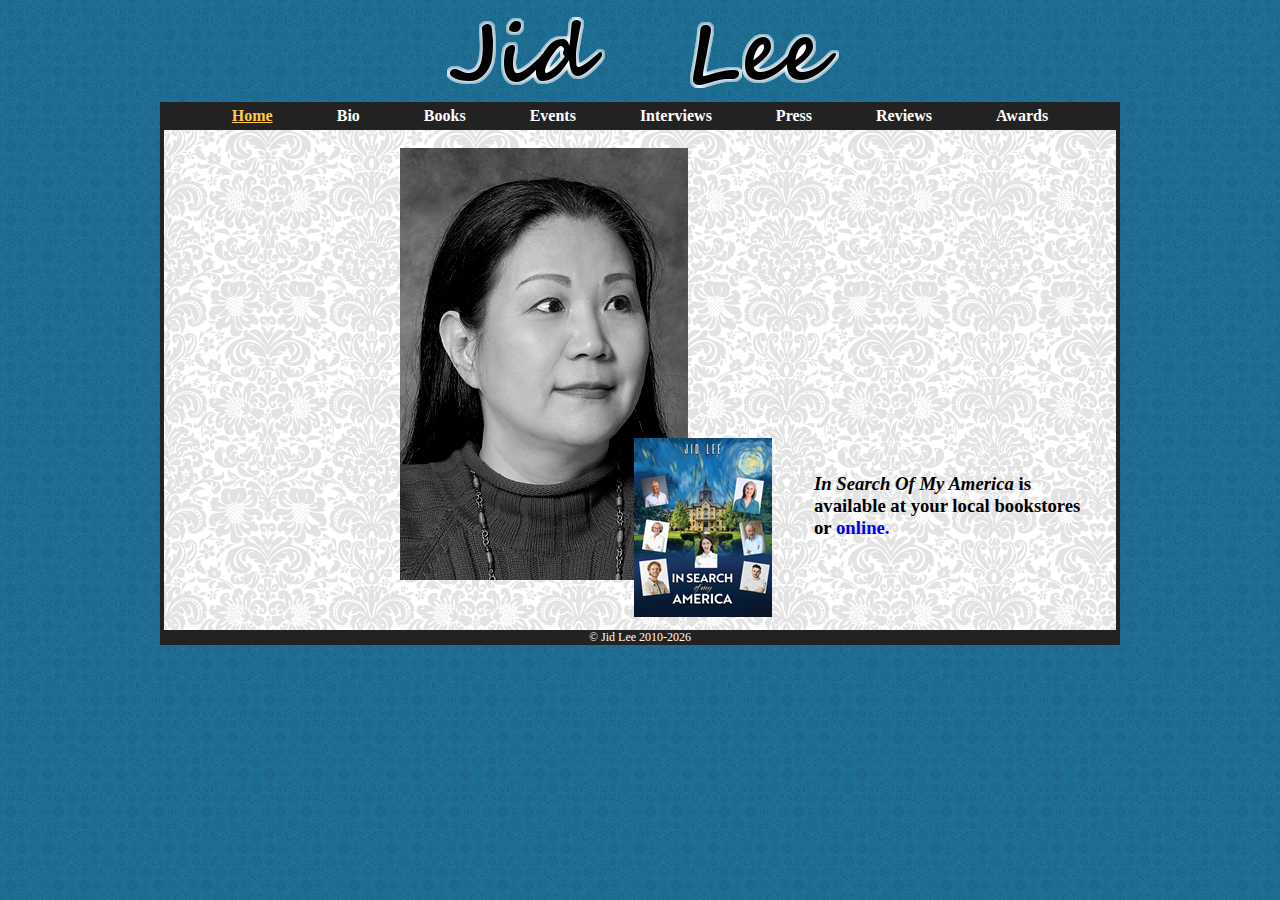
<file: index.html>
<!DOCTYPE HTML PUBLIC "-//W3C//DTD HTML 4.01//EN" "http://www.w3.org/TR/html4/strict.dtd">
<html>

<head>
    <title>Jid Lee - Home</title>
    <link rel=StyleSheet type="text/css" href="styles.css" />
</head>

<body>
    <div id="siteHeader">
        <a class="headLink" href="/"><img src="images/jleeHeader.png" alt="Jid Lee site header" /></a>
    </div>
    <div class="navMenu">
        <a class="navLinkOn" href="/">Home</a>
        <a class="navLink" href="bio">Bio</a>
        <a class="navLink" href="books">Books</a>
        <a class="navLink" href="events">Events</a>
        <a class="navLink" href="interviews">Interviews</a>
        <a class="navLink" href="press">Press</a>
        <a class="navLink" href="reviews">Reviews</a>
        <a class="navLink" href="awards">Awards</a>
    </div>
    <div id="siteBody">
        <br />
        <div id="mainPortrait"><img src="images/portrait.jpg" alt="biography portrait" /></div>
        <div id="mainBookCover"><img src="images/InSearchOfMyAmerica-small.png" alt="In Search Of My America book cover" /></div>
        <h3 id="mainBookInfo">
            <i>In Search Of My America</i> is available at your local bookstores or <a target="_blank" href="https://www.amazon.com/Search-My-America-Jid-Lee/dp/B0DBV93RFG/">online.</a>
        </h3>
        <br />
    </div>

    <div id="siteFooter">&copy; Jid Lee 2010-<script>document.write(new Date().getFullYear())</script></div>
</body>

</html>
</file>
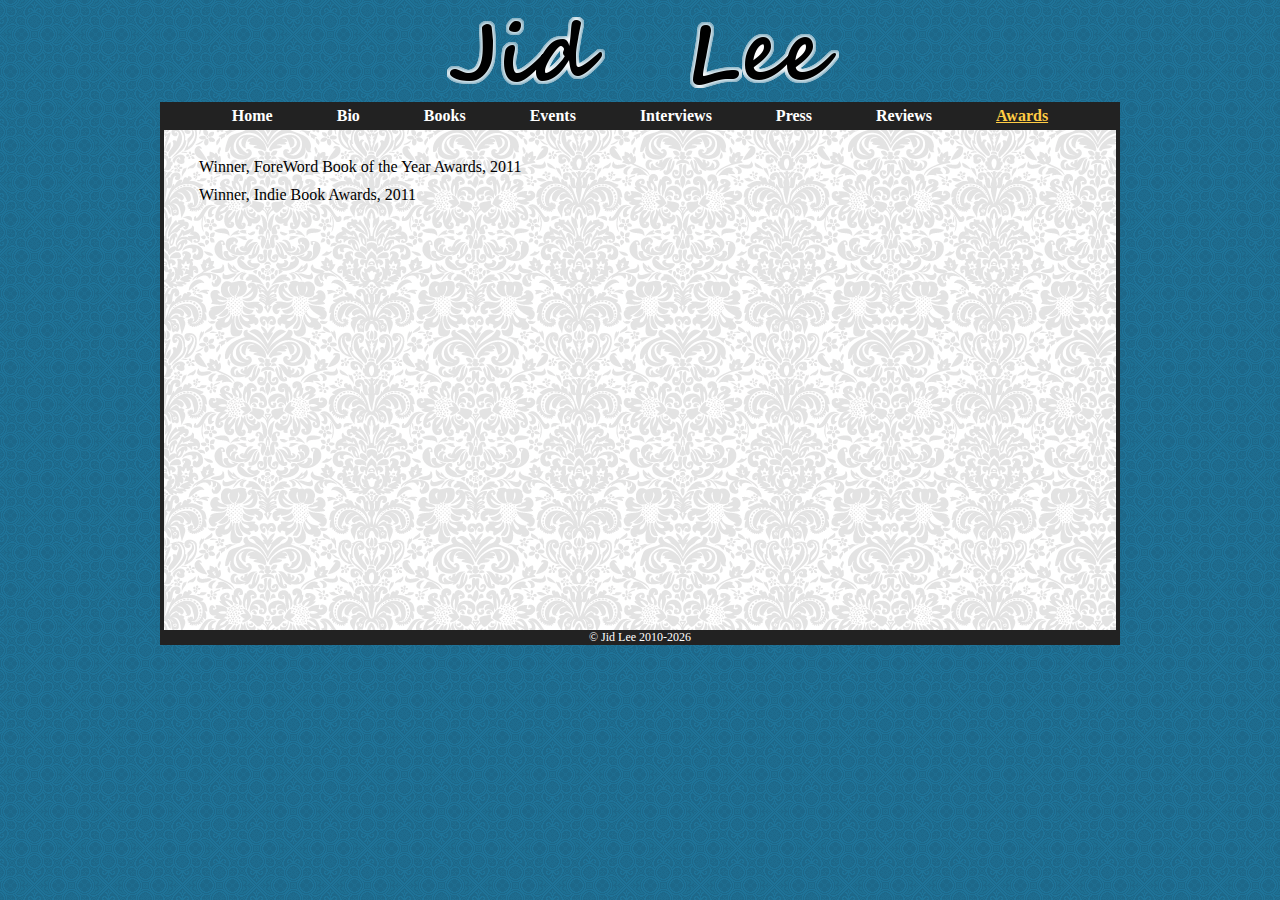
<file: awards.html>
<!DOCTYPE HTML PUBLIC "-//W3C//DTD HTML 4.01//EN" "http://www.w3.org/TR/html4/strict.dtd">
<html>

<head>
    <title>Jid Lee - Awards</title>
    <link rel=StyleSheet type="text/css" href="styles.css" />
</head>

<body>
    <div id="siteHeader">
        <a class="headLink" href="/"><img src="images/jleeHeader.png" alt="Jid Lee site header" /></a>
    </div>
    <div class="navMenu">
        <a class="navLink" href="/">Home</a>
        <a class="navLink" href="bio">Bio</a>
        <a class="navLink" href="books">Books</a>
        <a class="navLink" href="events">Events</a>
        <a class="navLink" href="interviews">Interviews</a>
        <a class="navLink" href="press">Press</a>
        <a class="navLink" href="reviews">Reviews</a>
        <a class="navLinkOn" href="awards">Awards</a>
    </div>
    <div id="siteBody">
        <br />
        <p>Winner, ForeWord Book of the Year Awards, 2011</p>
        <p>Winner, Indie Book Awards, 2011</p>
        <br />
    </div>

    <div id="siteFooter">&copy; Jid Lee 2010-<script>document.write(new Date().getFullYear())</script></div>
</body>

</html>
</file>
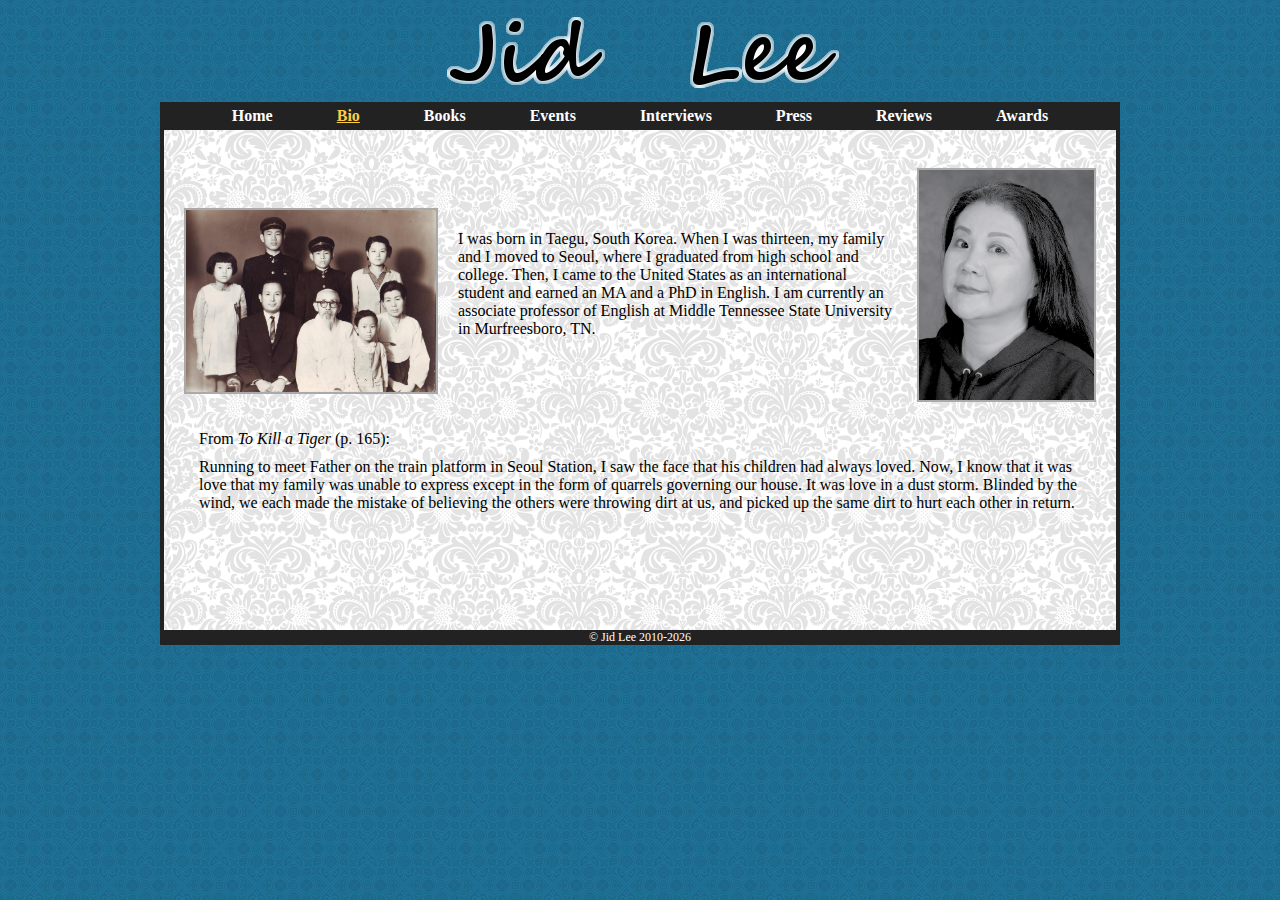
<file: bio.html>
<!DOCTYPE HTML PUBLIC "-//W3C//DTD HTML 4.01//EN" "http://www.w3.org/TR/html4/strict.dtd">
<html>

<head>
    <title>Jid Lee - Bio</title>
    <link rel=StyleSheet type="text/css" href="styles.css" />
</head>

<body>
    <div id="siteHeader">
        <a class="headLink" href="/"><img src="images/jleeHeader.png" alt="Jid Lee site header" /></a>
    </div>
    <div class="navMenu">
        <a class="navLink" href="/">Home</a>
        <a class="navLinkOn" href="bio">Bio</a>
        <a class="navLink" href="books">Books</a>
        <a class="navLink" href="events">Events</a>
        <a class="navLink" href="interviews">Interviews</a>
        <a class="navLink" href="press">Press</a>
        <a class="navLink" href="reviews">Reviews</a>
        <a class="navLink" href="awards">Awards</a>
    </div>

    <div id="siteBody">
        <br />
        <img id="bioPortrait" src="images/portrait2.png" alt="biography portrait"/>
        <img id="bioFamPortrait" src="images/family_photo 1.JPG" alt="family photo" />
        <br /><br /><br /><br />
        <p>I was born in Taegu, South Korea. When I was thirteen, my family and I moved to Seoul, where I graduated from high school and college. Then, I came to the United States as an international student and earned an MA and a PhD in English.  I am currently an associate professor of English at Middle Tennessee State University in Murfreesboro, TN.</p>

        <br /><br /><br /><br />
        <p>From <i>To Kill a Tiger</i> (p. 165):</p>

        <p>Running to meet Father on the train platform in Seoul Station, I saw the face that his children had always loved. Now, I know that it was love that my family was unable to express except in the form of quarrels governing our house. It was love in a dust storm. Blinded by the wind, we each made the mistake of believing the others were throwing dirt at us, and picked up the same dirt to hurt each other in return.</p>
        <br />
    </div>

    <div id="siteFooter">&copy; Jid Lee 2010-<script>document.write(new Date().getFullYear())</script></div>
</body>

</html>
</file>
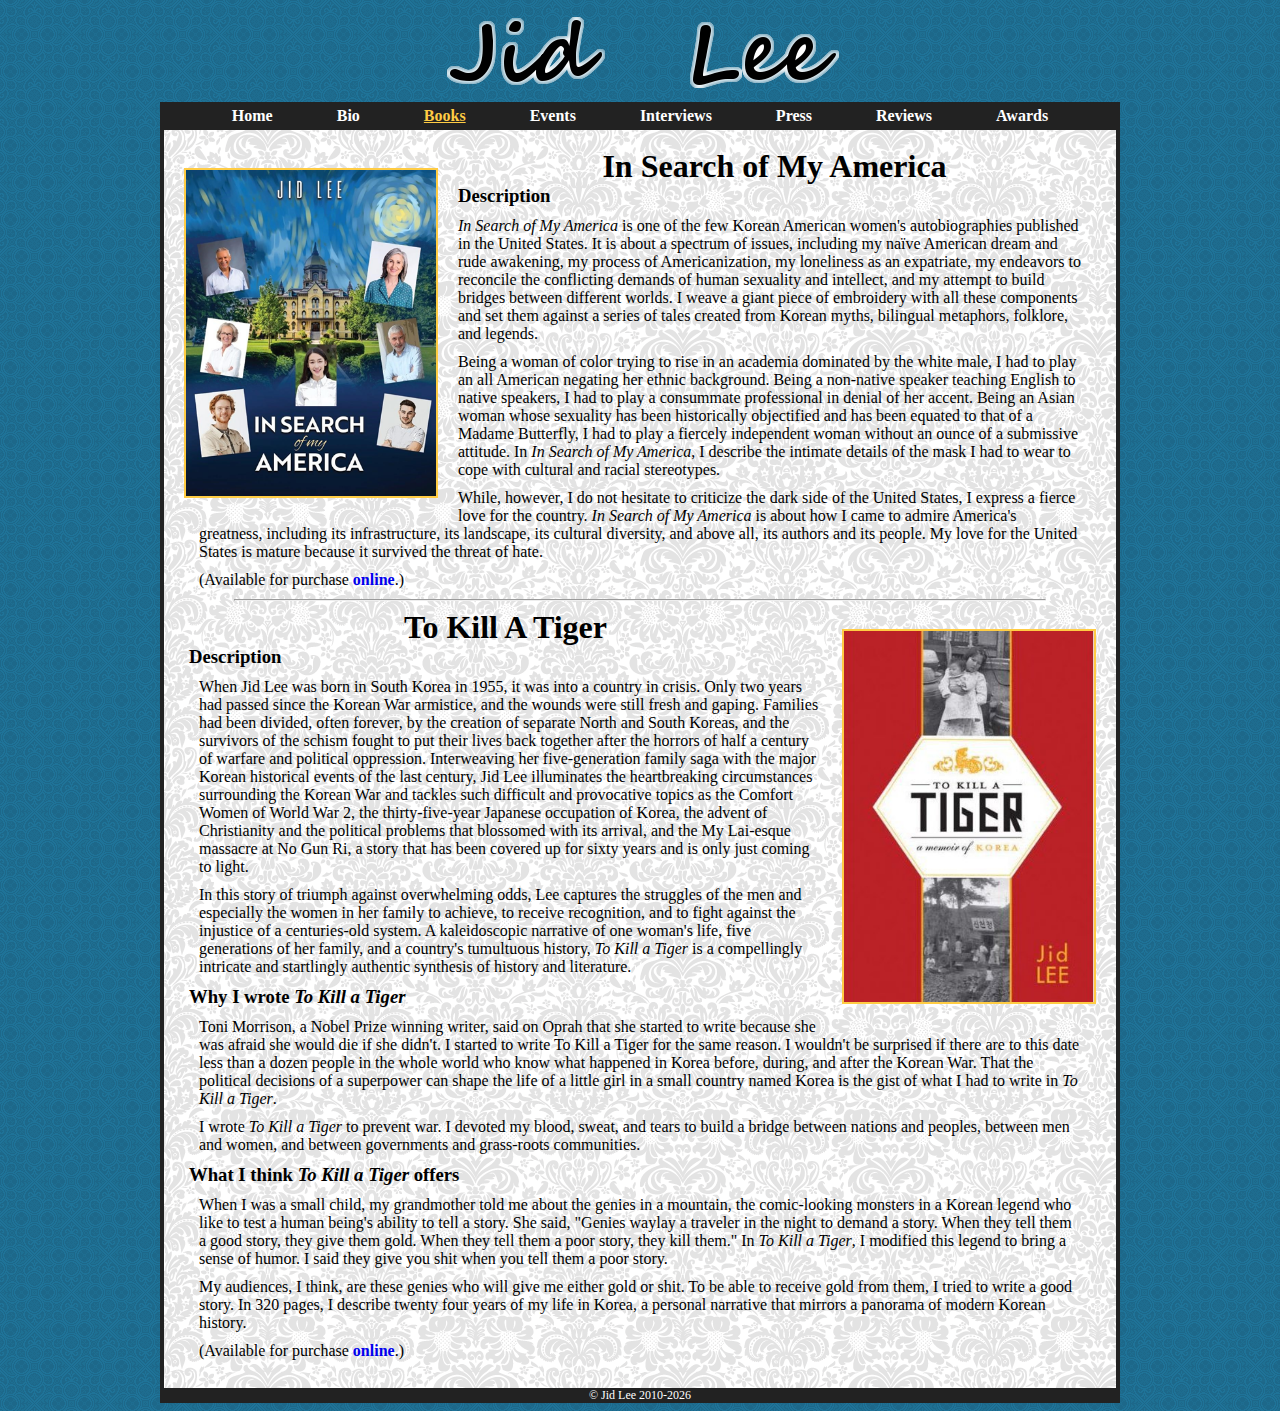
<file: books.html>
<!DOCTYPE HTML PUBLIC "-//W3C//DTD HTML 4.01//EN" "http://www.w3.org/TR/html4/strict.dtd">
<html>

<head>
    <title>Jid Lee - Books</title>
    <link rel=StyleSheet type="text/css" href="styles.css" />
</head>

<body>
    <div id="siteHeader">
        <a class="headLink" href="/"><img src="images/jleeHeader.png" alt="Jid Lee site header" /></a>
    </div>
    <div class="navMenu">
        <a class="navLink" href="/">Home</a>
        <a class="navLink" href="bio">Bio</a>
        <a class="navLinkOn" href="books">Books</a>
        <a class="navLink" href="events">Events</a>
        <a class="navLink" href="interviews">Interviews</a>
        <a class="navLink" href="press">Press</a>
        <a class="navLink" href="reviews">Reviews</a>
        <a class="navLink" href="awards">Awards</a>
    </div>

    <div id="siteBody">
        <br />
        <img id="bookImg1" src="images/InSearchOfMyAmerica.png" alt="Book Cover img" />
        <h1>In Search of My America</h1>
        <h3>Description</h3>
        <p><i>In Search of My America</i> is one of the few Korean American women's autobiographies published in the United States. It is about a spectrum of issues, including my naïve American dream and rude awakening, my process of Americanization, my loneliness as an expatriate, my endeavors to reconcile the conflicting demands of human sexuality and intellect, and my attempt to build bridges between different worlds. I weave a giant piece of embroidery with all these components and set them against a series of tales created from Korean myths, bilingual metaphors, folklore, and legends.</p>
        <p>Being a woman of color trying to rise in an academia dominated by the white male, I had to play an all American negating her ethnic background. Being a non-native speaker teaching English to native speakers, I had to play a consummate professional in denial of her accent. Being an Asian woman whose sexuality has been historically objectified and has been equated to that of a Madame Butterfly, I had to play a fiercely independent woman without an ounce of a submissive attitude. In <i>In Search of My America</i>, I describe the intimate details of the mask I had to wear to cope with cultural and racial stereotypes.</p>
        <p>While, however, I do not hesitate to criticize the dark side of the United States, I express a fierce love for the country. <i>In Search of My America</i> is about how I came to admire America's greatness, including its infrastructure, its landscape, its cultural diversity, and above all, its authors and its people. My love for the United States is mature because it survived the threat of hate.</p>
        <p>(Available for purchase <a target="_blank" href="https://www.amazon.com/Search-My-America-Jid-Lee/dp/B0DBV93RFG/">online</a>.)</p>
        <hr />
        <img id="bookImg2" src="images/toKillATiger.jpg" alt="Book Cover img" />
        <h1>To Kill A Tiger</h1>
        <h3>Description</h3>
        <p>When Jid Lee was born in South Korea in 1955, it was into a country in crisis. Only two years had passed since the Korean War armistice, and the wounds were still fresh and gaping. Families had been divided, often forever, by the creation of separate North and South Koreas, and the survivors of the schism fought to put their lives back together after the horrors of half a century of warfare and political oppression. Interweaving her five-generation family saga with the major Korean historical events of the last century, Jid Lee illuminates the heartbreaking circumstances surrounding the Korean War and tackles such difficult and provocative topics as the Comfort Women of World War 2, the thirty-five-year Japanese occupation of Korea, the advent of Christianity and the political problems that blossomed with its arrival, and the My Lai-esque massacre at No Gun Ri, a story that has been covered up for sixty years and is only just coming to light.</p>
        <p>In this story of triumph against overwhelming odds, Lee captures the struggles of the men and especially the women in her family to achieve, to receive recognition, and to fight against the injustice of a centuries-old system. A kaleidoscopic narrative of one woman's life, five generations of her family, and a country's tumultuous history, <i>To Kill a Tiger</i> is a compellingly intricate and startlingly authentic synthesis of history and literature.</p>
        <h3>Why I wrote <i>To Kill a Tiger</i></h3>
        <p>Toni Morrison, a Nobel Prize winning writer, said on Oprah that she started to write because she was afraid she would die if she didn't. I started to write To Kill a Tiger for the same reason. I wouldn't be surprised if there are to this date less than a dozen people in the whole world who know what happened in Korea before, during, and after the Korean War. That the political decisions of a superpower can shape the life of a little girl in a small country named Korea is the gist of what I had to write in <i>To Kill a Tiger</i>.
        <p>I wrote <i>To Kill a Tiger</i> to prevent war. I devoted my blood, sweat, and tears to build a bridge between nations and peoples, between men and women, and between governments and grass-roots communities.</p>
        <h3>What I think <i>To Kill a Tiger</i> offers</h3>
        <p>When I was a small child, my grandmother told me about the genies in a mountain, the comic-looking monsters in a Korean legend who like to test a human being's ability to tell a story. She said, "Genies waylay a traveler in the night to demand a story. When they tell them a good story, they give them gold. When they tell them a poor story, they kill them." In <i>To Kill a Tiger</i>, I modified this legend to bring a sense of humor. I said they give you shit when you tell them a poor story.</p>
        <p>My audiences, I think, are these genies who will give me either gold or shit. To be able to receive gold from them, I tried to write a good story.  In 320 pages, I describe twenty four years of my life in Korea, a personal narrative that mirrors a panorama of modern Korean history.</p>
        <p>(Available for purchase <a target="_blank" href="https://www.amazon.com/Kill-Tiger-Memoir-Korea/dp/159020266X/">online</a>.)</p>
        <br />
    </div>

    <div id="siteFooter">&copy; Jid Lee 2010-<script>document.write(new Date().getFullYear())</script></div>
</body>

</html>
</file>
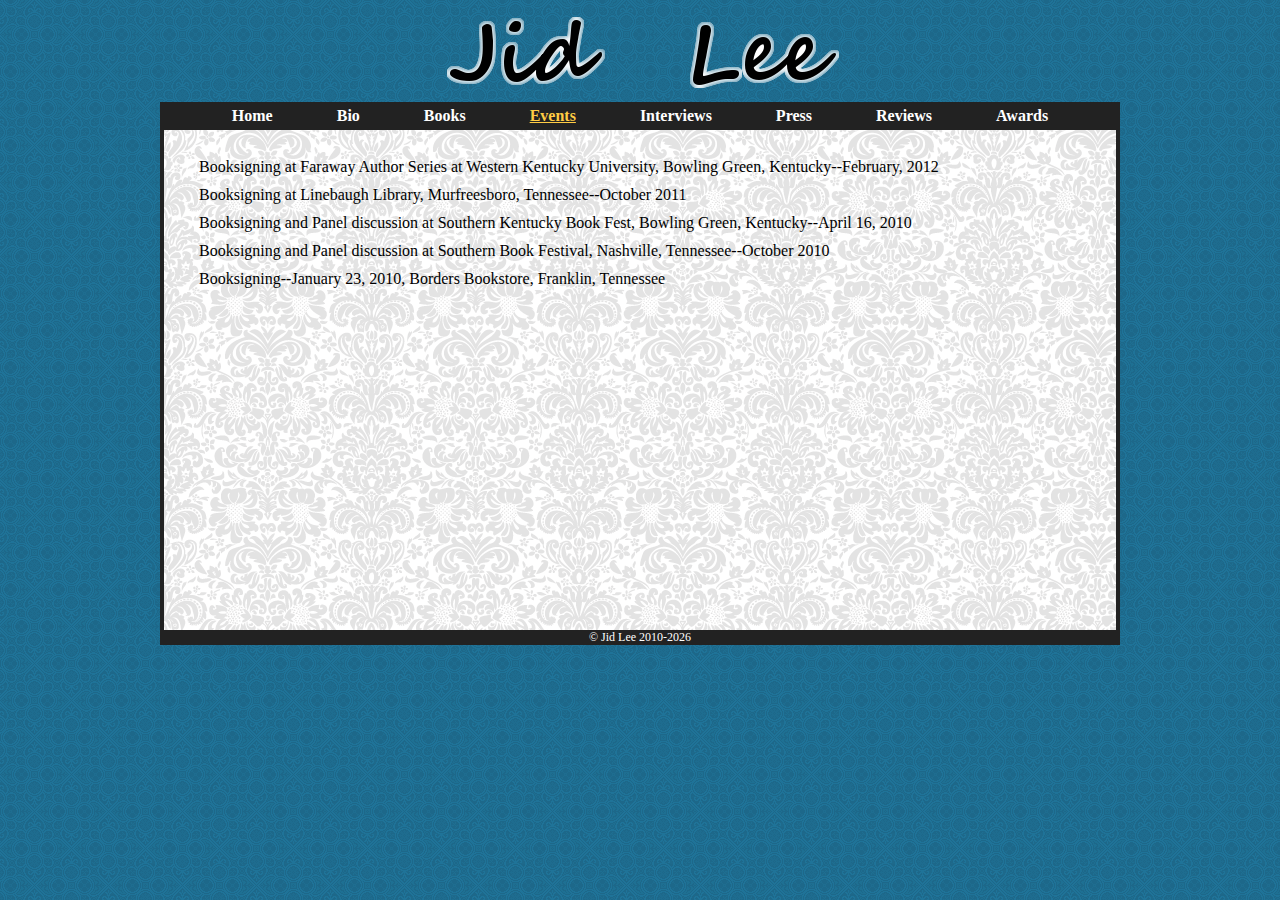
<file: events.html>
<!DOCTYPE HTML PUBLIC "-//W3C//DTD HTML 4.01//EN" "http://www.w3.org/TR/html4/strict.dtd">
<html>

<head>
    <title>Jid Lee - Events</title>
    <link rel=StyleSheet type="text/css" href="styles.css" />
</head>

<body>
    <div id="siteHeader">
        <a class="headLink" href="/"><img src="images/jleeHeader.png" alt="Jid Lee site header" /></a>
    </div>
    <div class="navMenu">
        <a class="navLink" href="/">Home</a>
        <a class="navLink" href="bio">Bio</a>
        <a class="navLink" href="books">Books</a>
        <a class="navLinkOn" href="events">Events</a>
        <a class="navLink" href="interviews">Interviews</a>
        <a class="navLink" href="press">Press</a>
        <a class="navLink" href="reviews">Reviews</a>
        <a class="navLink" href="awards">Awards</a>
    </div>

    <div id="siteBody">
        <br />
        <p>Booksigning at Faraway Author Series at Western Kentucky University, Bowling Green, Kentucky--February, 2012</p>
        <p>Booksigning at Linebaugh Library, Murfreesboro, Tennessee--October 2011</p>
        <p>Booksigning and Panel discussion at Southern Kentucky Book Fest, Bowling Green, Kentucky--April 16, 2010</p>
        <p>Booksigning and Panel discussion at Southern Book Festival, Nashville, Tennessee--October 2010</p>
        <p>Booksigning--January 23, 2010, Borders Bookstore, Franklin, Tennessee</p>
        <br />
    </div>

    <div id="siteFooter">&copy; Jid Lee 2010-<script>document.write(new Date().getFullYear())</script></div>
</body>

</html>
</file>
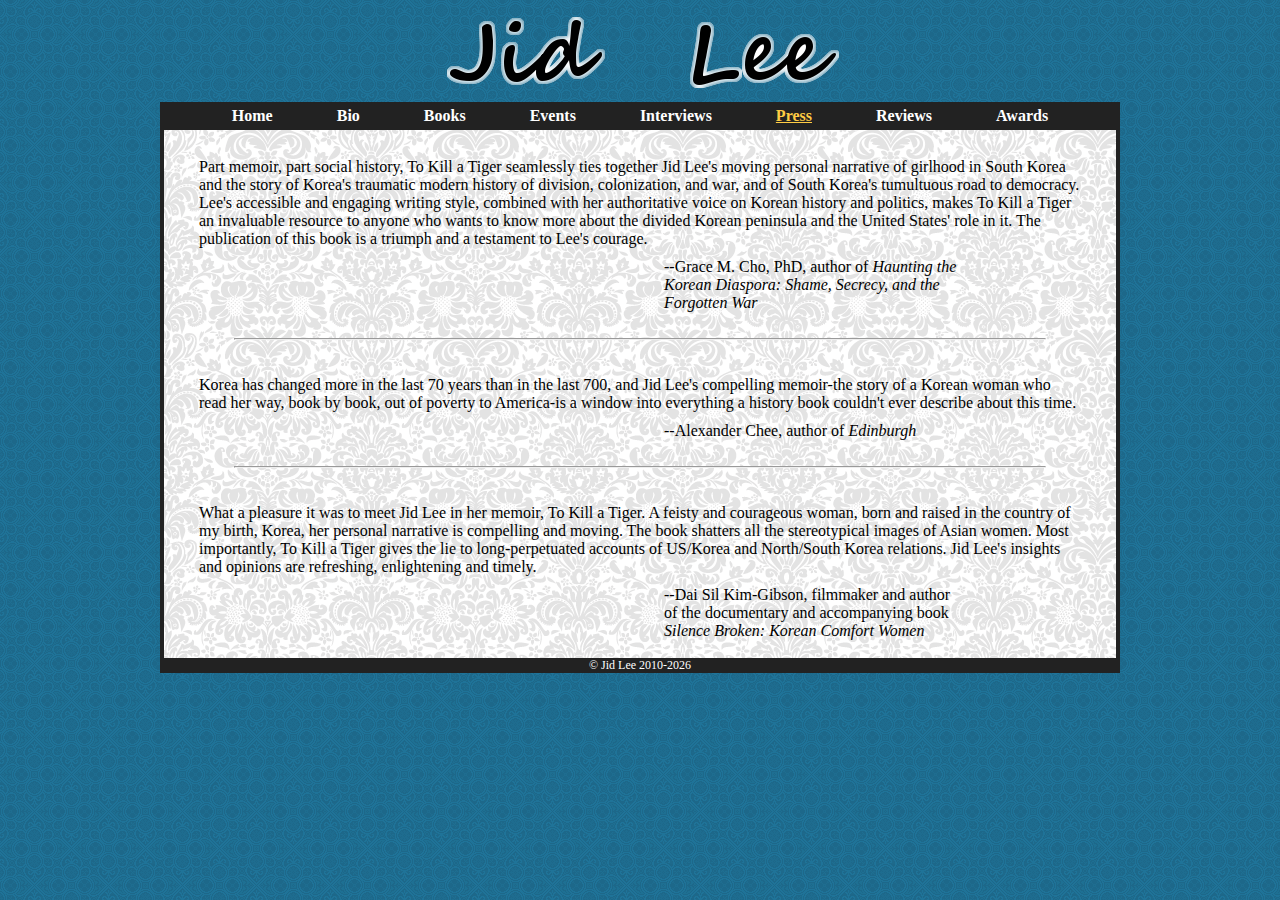
<file: press.html>
<!DOCTYPE HTML PUBLIC "-//W3C//DTD HTML 4.01//EN" "http://www.w3.org/TR/html4/strict.dtd">
<html>

<head>
    <title>Jid Lee - Press</title>
    <link rel=StyleSheet type="text/css" href="styles.css" />
</head>

<body>
    <div id="siteHeader">
        <a class="headLink" href="/"><img src="images/jleeHeader.png" alt="Jid Lee site header" /></a>
    </div>
    <div class="navMenu">
        <a class="navLink" href="/">Home</a>
        <a class="navLink" href="bio">Bio</a>
        <a class="navLink" href="books">Books</a>
        <a class="navLink" href="events">Events</a>
        <a class="navLink" href="interviews">Interviews</a>
        <a class="navLinkOn" href="press">Press</a>
        <a class="navLink" href="reviews">Reviews</a>
        <a class="navLink" href="awards">Awards</a>
    </div>

    <div id="siteBody">
        <br />
        <p>Part memoir, part social history, To Kill a Tiger seamlessly ties together Jid Lee's moving personal narrative of girlhood in South Korea and the story of Korea's traumatic modern history of division, colonization, and war, and of South Korea's tumultuous road to democracy. Lee's accessible and engaging writing style, combined with her authoritative voice on Korean history and politics, makes To Kill a Tiger an invaluable resource to anyone who wants to know more about the divided Korean peninsula and the United States' role in it. The publication of this book is a triumph and a testament to Lee's courage.</p>
        <div class="pressAuthor">--Grace M. Cho, PhD, author of <i>Haunting the Korean Diaspora: Shame, Secrecy, and the Forgotten War</i></div>
        <br /><hr /><br />
        <p>Korea has changed more in the last 70 years than in the last 700, and Jid Lee's compelling memoir-the story of a Korean woman who read her way, book by book, out of poverty to America-is a window into everything a history book couldn't ever describe about this time.</p>
        <div class="pressAuthor">--Alexander Chee, author of <i>Edinburgh</i></div>
        <br /><hr /><br />
        <p>What a pleasure it was to meet Jid Lee in her memoir, To Kill a Tiger. A feisty and courageous woman, born and raised in the country of my birth, Korea, her personal narrative is compelling and moving. The book shatters all the stereotypical images of Asian women. Most importantly, To Kill a Tiger gives the lie to long-perpetuated accounts of US/Korea and North/South Korea relations. Jid Lee's insights and opinions are refreshing, enlightening and timely.</p>
        <div class="pressAuthor">--Dai Sil Kim-Gibson, filmmaker and author of the documentary and accompanying book <i>Silence Broken: Korean Comfort Women</i></div>
        <br />
    </div>

    <div id="siteFooter">&copy; Jid Lee 2010-<script>document.write(new Date().getFullYear())</script></div>
</body>

</html>
</file>
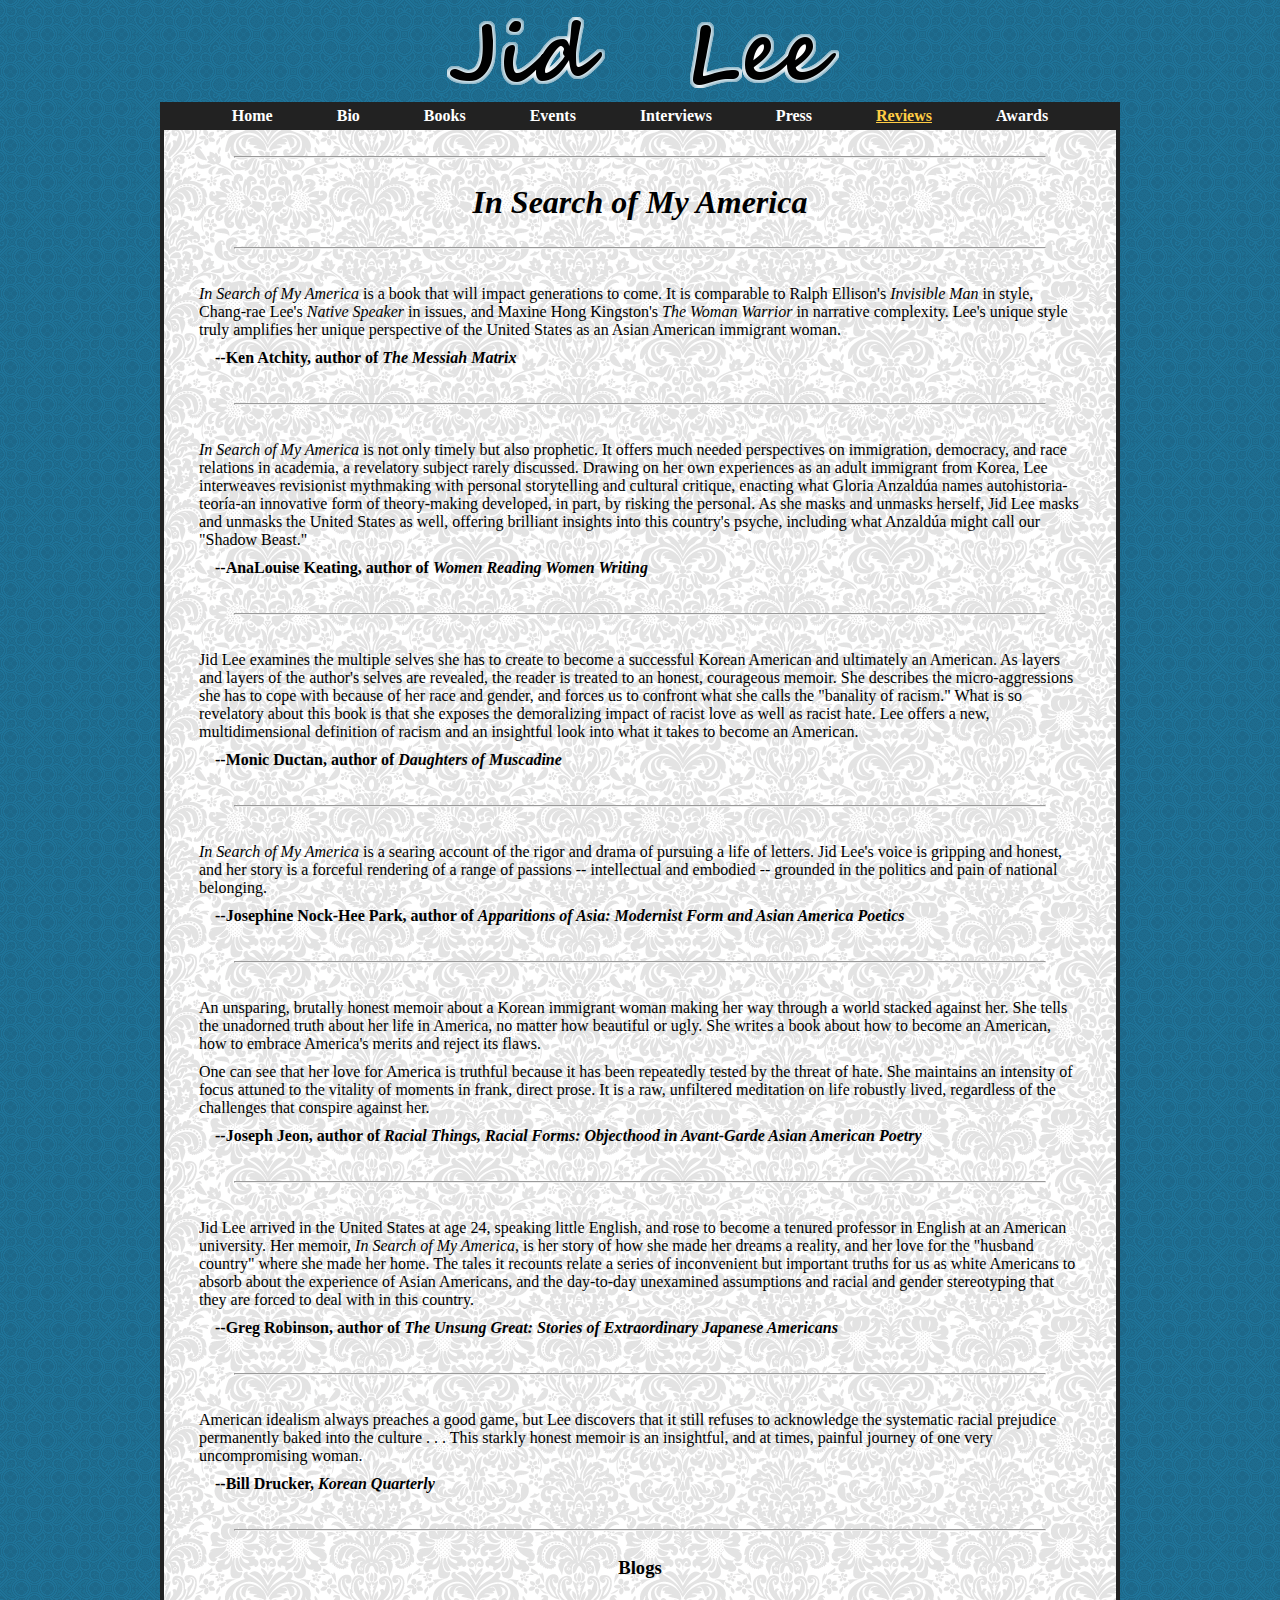
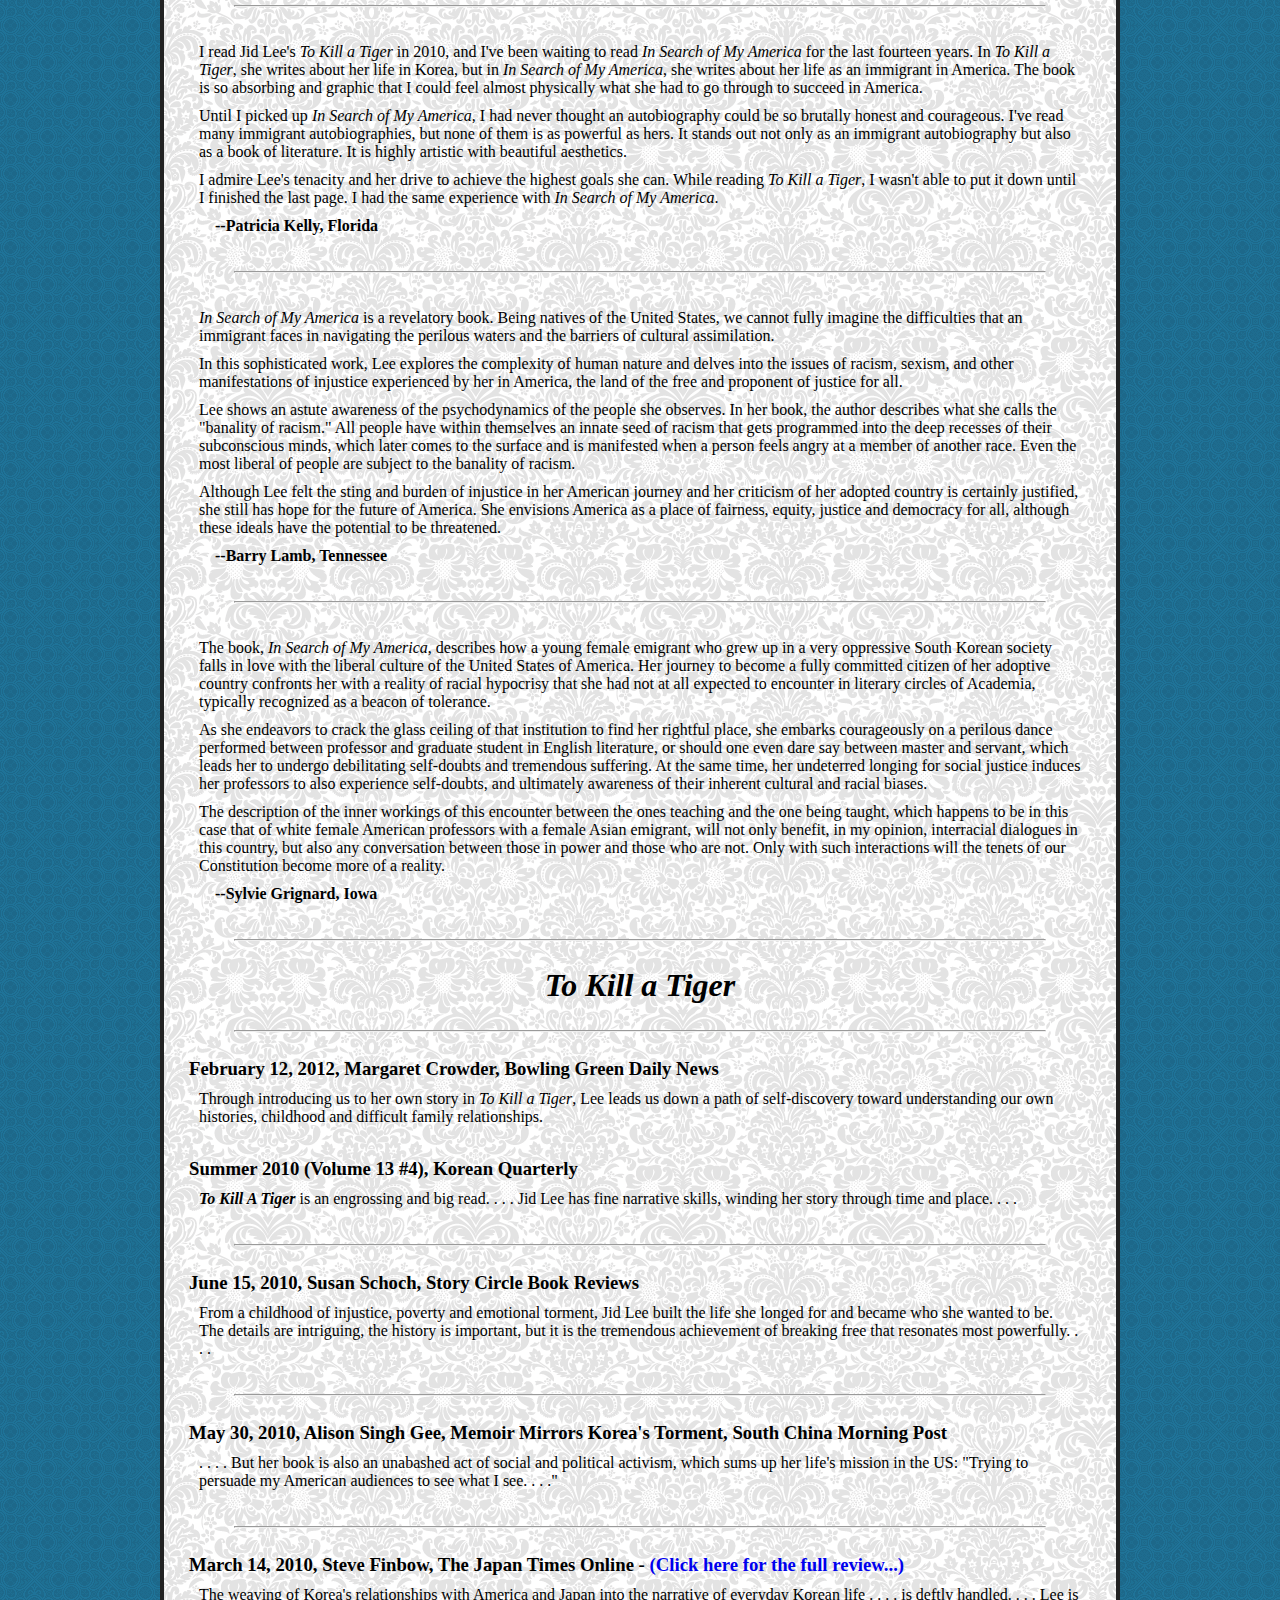
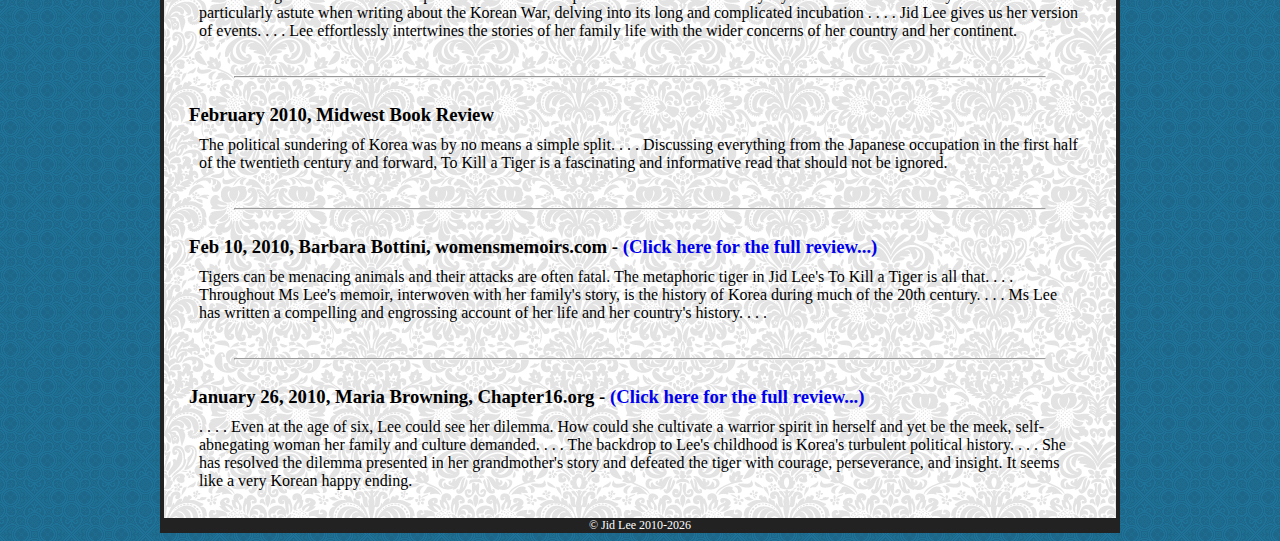
<file: reviews.html>
<!DOCTYPE HTML PUBLIC "-//W3C//DTD HTML 4.01//EN" "http://www.w3.org/TR/html4/strict.dtd">
<html>

<head>
    <title>Jid Lee - Reviews</title>
    <link rel=StyleSheet type="text/css" href="styles.css" />
</head>

<body>
    <div id="siteHeader">
        <a class="headLink" href="/"><img src="images/jleeHeader.png" alt="Jid Lee site header" /></a>
    </div>
    <div class="navMenu">
        <a class="navLink" href="/">Home</a>
        <a class="navLink" href="bio">Bio</a>
        <a class="navLink" href="books">Books</a>
        <a class="navLink" href="events">Events</a>
        <a class="navLink" href="interviews">Interviews</a>
        <a class="navLink" href="press">Press</a>
        <a class="navLinkOn" href="reviews">Reviews</a>
        <a class="navLink" href="awards">Awards</a>
    </div>

    <div id="siteBody">
        <br /><hr /><br />
        <h1><i>In Search of My America</i></h1>
        <br /><hr /><br />
        <p><i>In Search of My America</i> is a book that will impact generations to come. It is comparable to Ralph Ellison's <i>Invisible Man</i> in style, Chang-rae Lee's <i>Native Speaker</i> in issues, and Maxine Hong Kingston's <i>The Woman Warrior</i> in narrative complexity. Lee's unique style truly amplifies her unique perspective of the United States as an Asian American immigrant woman.</p>
        <p><b>&nbsp;&nbsp;&nbsp;&nbsp;--Ken Atchity, author of <i>The Messiah Matrix</i></b></p>
        <br /><hr /><br />
        <p><i>In Search of My America</i> is not only timely but also prophetic. It offers much needed perspectives on immigration, democracy, and race relations in academia, a revelatory subject rarely discussed. Drawing on her own experiences as an adult immigrant from Korea, Lee interweaves revisionist mythmaking with personal storytelling and cultural critique, enacting what Gloria Anzald&uacute;a names autohistoria-teor&iacute;a-an innovative form of theory-making developed, in part, by risking the personal. As she masks and unmasks herself, Jid Lee masks and unmasks the United States as well, offering brilliant insights into this country's psyche, including what Anzald&uacute;a might call our "Shadow Beast."</p>
        <p><b>&nbsp;&nbsp;&nbsp;&nbsp;--AnaLouise Keating, author of <i>Women Reading Women Writing</i></b></p>
        <br /><hr /><br />
        <p>Jid Lee examines the multiple selves she has to create to become a successful Korean American and ultimately an American. As layers and layers of the author's selves are revealed, the reader is treated to an honest, courageous memoir. She describes the micro-aggressions she has to cope with because of her race and gender, and forces us to confront what she calls the "banality of racism." What is so revelatory about this book is that she exposes the demoralizing impact of racist love as well as racist hate. Lee offers a new, multidimensional definition of racism and an insightful look into what it takes to become an American.</p>
        <p><b>&nbsp;&nbsp;&nbsp;&nbsp;--Monic Ductan, author of <i>Daughters of Muscadine</i></b></p>
        <br /><hr /><br />
        <p><i>In Search of My America</i> is a searing account of the rigor and drama of pursuing a life of letters. Jid Lee's voice is gripping and honest, and her story is a forceful rendering of a range of passions -- intellectual and embodied -- grounded in the politics and pain of national belonging.</p>
        <p><b>&nbsp;&nbsp;&nbsp;&nbsp;--Josephine Nock-Hee Park, author of <i>Apparitions of Asia: Modernist Form and Asian America Poetics</i></b></p>
        <br /><hr /><br />
        <p>An unsparing, brutally honest memoir about a Korean immigrant woman making her way through a world stacked against her. She tells the unadorned truth about her life in America, no matter how beautiful or ugly. She writes a book about how to become an American, how to embrace America's merits and reject its flaws.</p>
        <p>One can see that her love for America is truthful because it has been repeatedly tested by the threat of hate. She maintains an intensity of focus attuned to the vitality of moments in frank, direct prose. It is a raw, unfiltered meditation on life robustly lived, regardless of the challenges that conspire against her.</p>
        <p><b>&nbsp;&nbsp;&nbsp;&nbsp;--Joseph Jeon, author of <i>Racial Things, Racial Forms: Objecthood in Avant-Garde Asian American Poetry</i></b></p>
        <br /><hr /><br />
        <p>Jid Lee arrived in the United States at age 24, speaking little English, and rose to become a tenured professor in English at an American university. Her memoir, <i>In Search of My America</i>, is her story of how she made her dreams a reality, and her love for the "husband country" where she made her home. The tales it recounts relate a series of inconvenient but important truths for us as white Americans to absorb about the experience of Asian Americans, and the day-to-day unexamined assumptions and racial and gender stereotyping that they are forced to deal with in this country.</p>
        <p><b>&nbsp;&nbsp;&nbsp;&nbsp;--Greg Robinson, author of <i>The Unsung Great: Stories of Extraordinary Japanese Americans</i></b></p>
        <br /><hr /><br />
        <p>American idealism always preaches a good game, but Lee discovers that it still refuses to acknowledge the systematic racial prejudice permanently baked into the culture . . .  This starkly honest memoir is an insightful, and at times, painful journey of one very uncompromising woman.</p>
        <p><b>&nbsp;&nbsp;&nbsp;&nbsp;--Bill Drucker, <i>Korean Quarterly</i></b></p>
        <br /><hr /><br />
        <h3 class="subtitle">Blogs</h1>
        <br /><hr /><br />
        <p>I read Jid Lee's <i>To Kill a Tiger</i> in 2010, and I've been waiting to read <i>In Search of My America</i> for the last fourteen years. In <i>To Kill a Tiger</i>, she writes about her life in Korea, but in <i>In Search of My America</i>, she writes about her life as an immigrant in America. The book is so absorbing and graphic that I could feel almost physically what she had to go through to succeed in America.</p>
        <p>Until I picked up <i>In Search of My America</i>, I had never thought an autobiography could be so brutally honest and courageous. I've read many immigrant autobiographies, but none of them is as powerful as hers. It stands out not only as an immigrant autobiography but also as a book of literature. It is highly artistic with beautiful aesthetics.</p>
        <p>I admire Lee's tenacity and her drive to achieve the highest goals she can. While reading <i>To Kill a Tiger</i>, I wasn't able to put it down until I finished the last page. I had the same experience with <i>In Search of My America</i>.</p>
        <p><b>&nbsp;&nbsp;&nbsp;&nbsp;--Patricia Kelly, Florida</b></p>
        <br /><hr /><br />
        <p><i>In Search of My America</i> is a revelatory book. Being natives of the United States, we cannot fully imagine the difficulties that an immigrant faces in navigating the perilous waters and the barriers of cultural assimilation.</p>
        <p>In this sophisticated work, Lee explores the complexity of human nature and delves into the issues of racism, sexism, and other manifestations of injustice experienced by her in America, the land of the free and proponent of justice for all.</p>
        <p>Lee shows an astute awareness of the psychodynamics of the people she observes. In her book, the author describes what she calls the "banality of racism." All people have within themselves an innate seed of racism that gets programmed into the deep recesses of their subconscious minds, which later comes to the surface and is manifested when a person feels angry at a member of another race. Even the most liberal of people are subject to the banality of racism.</p>
        <p>Although Lee felt the sting and burden of injustice in her American journey and her criticism of her adopted country is certainly justified, she still has hope for the future of America. She envisions America as a place of fairness, equity, justice and democracy for all, although these ideals have the potential to be threatened.</p>
        <p><b>&nbsp;&nbsp;&nbsp;&nbsp;--Barry Lamb, Tennessee</b></p>
        <br /><hr /><br />
        <p>The book, <i>In Search of My America</i>, describes how a young female emigrant who grew up in a very oppressive South Korean society falls in love with the liberal culture of the United States of America. Her journey to become a fully committed citizen of her adoptive country confronts her with a reality of racial hypocrisy that she had not at all expected to encounter in literary circles of Academia, typically recognized as a beacon of tolerance.</p>
        <p>As she endeavors to crack the glass ceiling of that institution to find her rightful place, she embarks courageously on a perilous dance performed between professor and graduate student in English literature, or should one even dare say between master and servant, which leads her to undergo debilitating self-doubts and tremendous suffering. At the same time, her undeterred longing for social justice induces her professors to also experience self-doubts, and ultimately awareness of their inherent cultural and racial biases.</p>
        <p>The description of the inner workings of this encounter between the ones teaching and the one being taught, which happens to be in this case that of white female American professors with a female Asian emigrant, will not only benefit, in my opinion, interracial dialogues in this country, but also any conversation between those in power and those who are not. Only with such interactions will the tenets of our Constitution become more of a reality.</p>
        <p><b>&nbsp;&nbsp;&nbsp;&nbsp;--Sylvie Grignard, Iowa</b></p>
        <br /><hr /><br />
        <h1><i>To Kill a Tiger</i></h1>
        <br /><hr /><br />
        <h3>February 12, 2012, Margaret Crowder, Bowling Green Daily News</h3>
        <p>Through introducing us to her own story in <em>To Kill a Tiger</em>, Lee leads us down a path of self-discovery toward understanding our own histories, childhood and difficult family relationships.</p>
        <h3>&nbsp;&nbsp;&nbsp;&nbsp;&nbsp;&nbsp;&nbsp;&nbsp;</h3>
        <h3>Summer 2010 (Volume 13 #4), Korean Quarterly</h3>
        <p><i><b>To Kill A Tiger</b></i> is an engrossing and big read. . . . Jid Lee has fine narrative skills, winding her story through time and place. . . .</p>
        <br /><hr /><br />
        <h3>June 15, 2010, Susan Schoch, Story Circle Book Reviews</h3>
        <p>From a childhood of injustice, poverty and emotional torment, Jid Lee built the life she longed for and became who she wanted to be. The details are intriguing, the history is important, but it is the tremendous achievement of breaking free that resonates most powerfully. . . .</p>
        <br /><hr /><br />
        <h3>May 30, 2010, Alison Singh Gee, Memoir Mirrors Korea&#39;s Torment, South China Morning Post</h3>
        <p>. . . . But her book is also an unabashed act of social and political activism, which sums up her life&#39;s mission in the US: &quot;Trying to persuade my American audiences to see what I see. . . .&quot;</p>
        <br /><hr /><br />
        <h3>March 14, 2010, Steve Finbow, The Japan Times Online - <a target="_blank" href="http://www.japantimes.co.jp/culture/2010/03/14/books/book-reviews/untamed-past-taken-by-the-tail/">(Click here for the full review...)</a></h3>
        <p>The weaving of Korea&#39;s relationships with America and Japan into the narrative of everyday Korean life . . . . is deftly handled. . . . Lee is particularly astute when writing about the Korean War, delving into its long and complicated incubation . . . . Jid Lee gives us her version of events. . . . Lee effortlessly intertwines the stories of her family life with the wider concerns of her country and her continent.</p>
        <br /><hr /><br />
        <h3>February 2010, Midwest Book Review</h3>
        <p>The political sundering of Korea was by no means a simple split. . . . Discussing everything from the Japanese occupation in the first half of the twentieth century and forward, To Kill a Tiger is a fascinating and informative read that should not be ignored.</p>
        <br /><hr /><br />
        <h3>Feb 10, 2010, Barbara Bottini, womensmemoirs.com - <a target="_blank" href="http://womensmemoirs.com/memoir-book-reviews/memoir-book-review-to-kill-a-tiger-by-jid-lee/">(Click here for the full review...)</a></h3>
        <p>Tigers can be menacing animals and their attacks are often fatal. The metaphoric tiger in Jid Lee's To Kill a Tiger is all that. . . . Throughout Ms Lee's memoir, interwoven with her family's story, is the history of Korea during much of the 20th century. . . . Ms Lee has written a compelling and engrossing account of her life and her country's history. . . .</p>
        <br /><hr /><br />
        <h3>January 26, 2010, Maria Browning, Chapter16.org - <a target="_blank" href="http://chapter16.org/escaping-the-tiger/">(Click here for the full review...)</a></h3>
        <p>. . . . Even at the age of six, Lee could see her dilemma. How could she cultivate a warrior spirit in herself and yet be the meek, self-abnegating woman her family and culture demanded. . . . The backdrop to Lee's childhood is Korea's turbulent political history. . . . She has resolved the dilemma presented in her grandmother's story and defeated the tiger with courage, perseverance, and insight. It seems like a very Korean happy ending.</p>
        <br />
    </div>

    <div id="siteFooter">&copy; Jid Lee 2010-<script>document.write(new Date().getFullYear())</script></div>
</body>

</html>
</file>
<file: styles.css>
body
{
	background-image: url('images/bg_hd.gif');
}
img
{
	border: none;
}
p
{
	margin: 10px 35px;
}
a
{
	font-weight: bold;
    text-decoration: none;
}
a:hover
{
    text-decoration: underline;
}
hr
{
	width: 85%;
}
h1
{
	margin: 0px 25px;
	text-align: center;
}
h3
{
	margin: 0px 25px;
}
h3.subtitle
{
	text-align: center;
}
#siteHeader
{
	margin: 0px auto;
	width: 728px;
}
#siteBody
{
	border-left: 4px solid #222222;
	border-right: 4px solid #222222;
	margin: 0px auto;
	width: 952px;
	min-height: 500px;
	background-color: white;
	background-image: url('images/bg_pat.gif');
}
.navMenu, #siteFooter
{
	margin: 0px auto;
	width: 960px;
	color: #FFFFFF;
	background-color: #222222;
	text-align: center;
}
.navMenu
{
	padding: 5px 0px;
}
#siteFooter
{
	font-size: 0.75em;
    color: #FFFFFF;
}
#siteFooter a
{
    color: #FFFFFF;
    font-weight: normal;
}
.navLink
{
	padding: 5px 20px;
	margin: 0px 10px;
	font-weight: bold;
	font-family: "Palatino Linotype", "Book Antiqua", Palatino, serif;
	text-decoration: none;
	border: none;
	color: white;
}
.navLink:hover
{
	color: #000000;
	background-color: #D0D0D0;
}
.navLinkOn
{
	padding: 5px 20px;
	margin: 0px 10px;
	color: #FFCC44;
	text-decoration: underline;
	font-weight: bold;
	font-family: "Palatino Linotype", "Book Antiqua", Palatino, serif;
	border: none;
}
.navLinkOn:hover
{
	background-color: #D0D0D0;
}
#bookImg1
{
	border: 2px solid #FFCC44;
	margin: 20px;
	width: 250px;
	float: left;
}
#bookImg2
{
	border: 2px solid #FFCC44;
	margin: 20px;
	width: 250px;
	float: right;
}
#mainPortrait
{
	position: absolute;
	margin-left: 236px;;
}
#mainBookCover
{
	position: absolute;
	margin-top: 290px;
	margin-left: 470px;
}
#mainBookInfo
{
	position: absolute;
	width: 275px;
	margin-top: 325px;
	margin-left: 650px;
	font-family: Georgia, serif;
	
}
#bioFamPortrait
{
	border: 2px solid #AAAAAA;
	margin: 20px;
	margin-top: 60px;
	width: 250px;
	float: left;
}
#bioPortrait
{
	border: 2px solid #AAAAAA;
	margin: 20px;
	width: 175px;
	float: right;
}
.pressAuthor
{
	width: 300px;
	margin-left: 500px;
}
</file>
